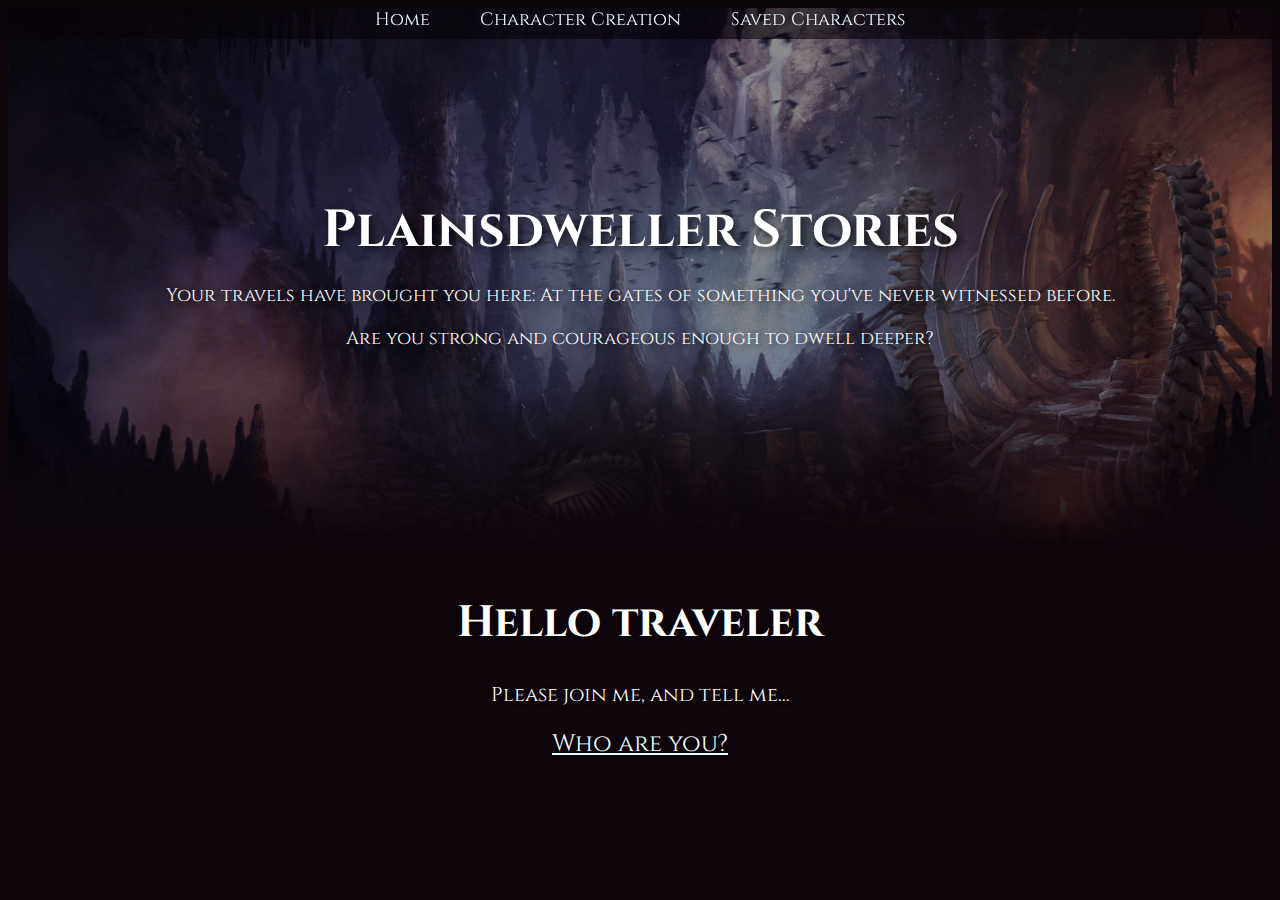
<file: index.html>
<!DOCTYPE html>
<html lang="en">
<head>
    <meta charset="UTF-8">
    <meta name="viewport" content="width=device-width, initial-scale=1.0">
    <link href="https://fonts.googleapis.com/css2?family=Cinzel:wght@400;700&display=swap" rel="stylesheet">
    <link href="./css/style.css" rel="stylesheet">
    <title>Plainsdweller Stories</title>
</head>
<body>
    <div id="container">
        <nav>
            <ul>
                <li><a href="index.html">Home</a></li>
                <li><a href="./html/game.html" id="create-character">Character Creation</a></li>
                <li><a href="./html/creations.html">Saved Characters</a></li>
            </ul>
        </nav>
    </div>
    <header id="home-header">
        <div class="overlay"></div>
        <div class="content">
            <h1>Plainsdweller Stories</h1>
            <p>Your travels have brought you here: At the gates of
                something you've never witnessed before.
            </p>
            <p>Are you strong and courageous enough to dwell deeper?</p>
        </div>
    </header>
    <div id="story">
        <h1>Hello traveler</h1>
        <p>Please join me, and tell me...</p>
        <p><a href="./html/game.html" id="create-character">Who are you?</a></p>
    </div>
    <script src="./js/nav.js"></script>
    <script src="./js/character.js"></script>
</body>
</html>
</file>
<file: css/style.css>
body {
    font-family: 'Cinzel', serif;
    background-color: rgb(15, 6, 12);
}

#container {
    max-width: 1200px;
    margin: 0 auto;
    text-align: center;
}

#home-header {
    position: relative;
    width: 100%;
    height: 60vh;
    background: 
        linear-gradient(to bottom, 
        rgba(0, 0, 0, 0) 70%, 
        rgba(26, 10, 21) 100%),
        url('../images/bg/header.jpg') no-repeat center center/cover;
    display: flex;
    align-items: center;
    justify-content: center;
    color: azure;
    text-align: center;
}

#home-header .overlay {
    position: absolute;
    top: 0;
    left: 0;
    width: 100%;
    height: 100%;
    background-color: rgba(0, 0, 0, 0.45);
    z-index: 1;
}

#home-header .content {
    position: relative;
    z-index: 2;
    color: white;
}

#home-header h1 {
    font-family: 'Cinzel', serif;
    font-size: 3.25rem;
    margin: 0;
    text-shadow: 3px 3px 10px rgba(0, 0, 0, 0.8)
}

#home-header p {
    font-size: 1.15rem;
    margin-bottom: 10px;
    text-shadow: 2px 2px 7px rgba(0, 0, 0, 0.5)
}

nav {
    position: fixed;
    top: 0;
    left: 0;
    width: 100%;
    background-color: rgb(7, 2, 7, 0.6);
    z-index: 10;
    padding: 0.8vh 0;
    display: flex;
    justify-content: center;
    transition: top 2.5s ease;
}

nav.floating {
    animation: floating 3s ease-in-out infinite;
}

nav ul {
    list-style: none;
    margin: 0;
    padding: 0;
    display: flex;
    gap: 20px;
}

nav ul li {
    display: inline-block;
    max-width: 300px;
}

nav ul li a {
    font-family: 'Cinzel', serif;
    color: azure;
    font-size: 18px;
    text-decoration: none;
    padding: 10px 15px;
    border-radius: 40px;
    text-align: center;
    transition: background-color 0.75s ease;
}

nav ul li a,
nav ul li a:after,
nav ul li a:before {
    transition: all 1s;
}

nav ul li:hover {
    background-color: rgba(36, 13, 29, 0.9);
    cursor: pointer;
}

#story {
    text-align: center;
    margin: 5vh 0;
    color: white;
    font-size: 2rem;
}

#story h1 {
    font-size: 2.75rem;
    text-shadow: 2px 2px 10px rgba(0, 0, 0, 0.7);
}

#story p {
    font-size: 1.25rem;
    text-shadow: 1px 1px 5px rgba(0, 0, 0, 0.5);
    text-decoration: none;
    transition: rgb(70, 23, 56);
}

#story p a {
    font-size: 1.5rem;
    color: azure;
    text-decoration: underline;
    animation: pulseColor 4s ease-in-out infinite;
}

#story p a:hover {
    background-color: rgb(54, 19, 44);
    animation: pulseColorHover 1.5s ease-in-out infinite;
}

#saved-chars h1 {
    color: azure;
    margin-top: 10vh;
    text-align: center;
}

#characters-list {
    display: grid;
    grid-template-columns: repeat(3, 1fr);
    background:
        linear-gradient(to bottom, 
        rgba(0, 0, 0, 0) 30%, 
        rgba(26, 10, 21) 100%),
        url('../images//bg/bg-map.jpg') no-repeat center center/cover;
    border-radius: 8px;
    padding: 8px;
    margin: 4px;
    background-color: rgba(36, 13, 29, 0.9);
    color: azure;
    text-shadow: 1.5px 1.5px 5px rgba(0, 0, 0, 0.7);
}

#characters-list div {
    border: 2.5px solid rgba(0, 0, 0, 0.8);
    border-radius: 10px;
    padding: 12px;
    margin: 4px;
    text-align: center;
}

#characters-list h4 {
    margin-bottom: 4px;
}

#characters-list p {
    text-shadow: 2px 2px 6px rgba(0, 0, 0, 0.8);
}

#characters-list li {
    list-style: none;
    border-bottom: 1px solid rgba(255, 255, 255, 0.3);
    padding: 5px 0;
    margin: 2px 0;
}

#characters-list ul {
    display: grid;
    grid-template-columns: repeat(2, 1fr);
    font-size: 13px;
    justify-content: space-between;
    padding: 0;
    margin: 5px 0;
}

#characters-list .delete-btn {
    display: block;
    font-family: 'Cinzel', serif;
    margin: 5px auto;
    margin-top: 10px;
}

#characters-list .delete-btn:hover {
    transform: scale(1.1);
}

@keyframes floating {
    0% {
        transform: translateY(0);
    }
    50% {
        transform: translateY(2px);
    }
    100% {
        transform: translateY(0);
    }
}

@keyframes pulseColor {
    0% {
        color: azure;
    }
    50% {
        color: rgb(95, 24, 76);
    }
    100% {
        color: azure;
    }
}

@keyframes pulseColorHover {
    0% {
        background-color: rgb(15, 6, 12);
    }
    50% {
        background-color: rgb(95, 24, 76);
    }
    100% {
        background-color: rgb(15, 6, 12);
    }
}

@media (max-width: 1024px) {
    #characters-list {
        grid-template-columns: repeat(2, 1fr);
    }
}

@media (max-width: 768px) {
    nav ul li {
        margin: 5px 0;
    }

    nav ul li a {
        font-size: 15px;
        padding: 3px 5px;
        border-radius: 35px;
    }

    #home-header h1 {
        font-size: 2.5rem
    }   

    #home-header p {
        font-size: 1.1rem;
    }

    #characters-list ul {
        font-size: 11px;
    }
}
</file>
